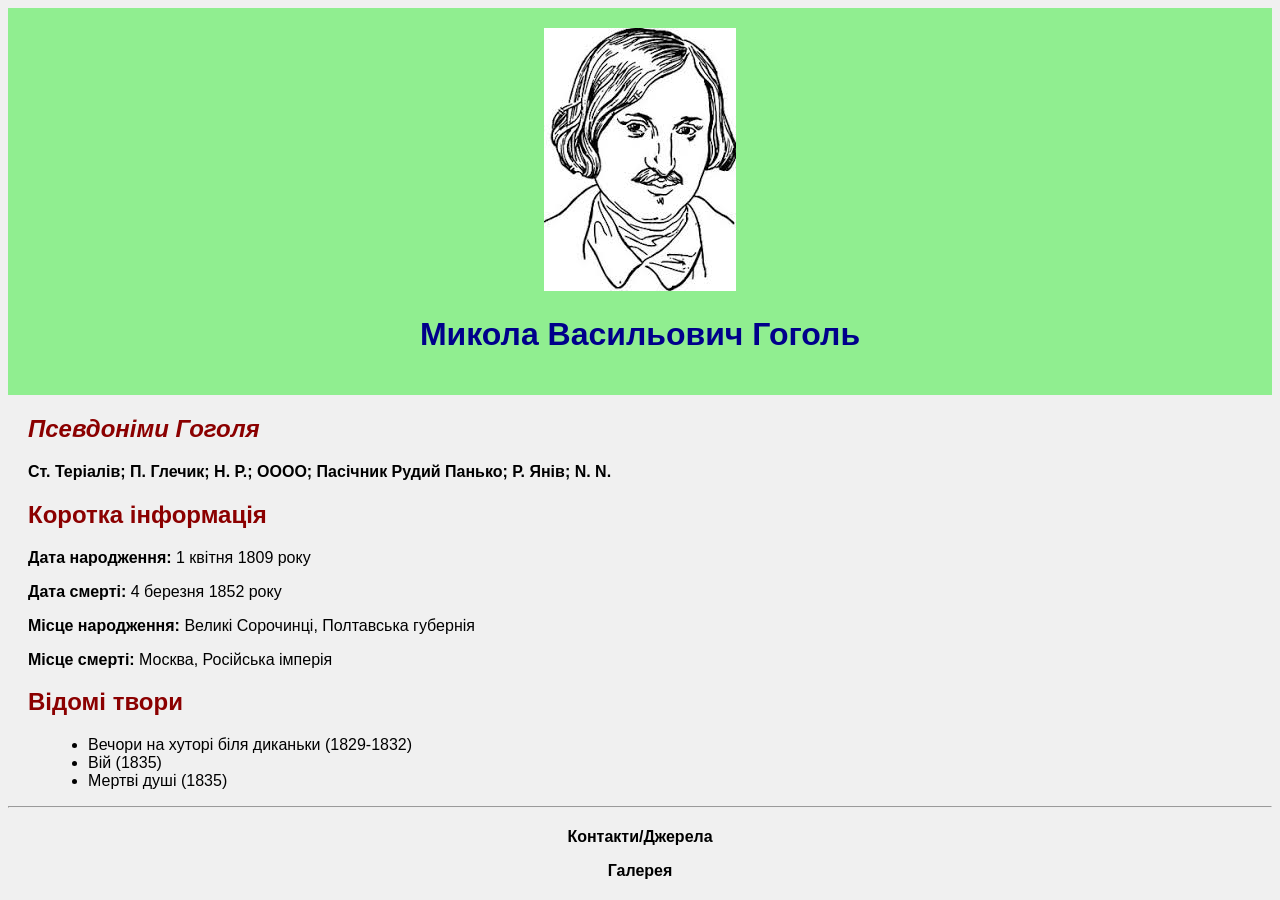
<file: index.html>
<!DOCTYPE html>
<html>
<head>
	<meta charset="utf-8">
	<meta name="viewport" content="width=device-width, initial-scale=1">
	<title>Про Миколу Гоголя</title>
<link rel="icon" type="image/x-icon" href="1.jpg">
<link rel="stylesheet" href="style.css">	
</head>
<body>

<header id="main-header">

<img src="1го.jfif" alt="М.В.Гоголь">
<h1 class="title">Микола Васильович Гоголь</h1>
</header>

<section class="main-info">

</section>

<h2 class="subtitle"><i>Псевдоніми Гоголя</i></h2>
<p class="text"><b>Ст. Теріалів; П. Глечик; Н. Р.; ОООО; Пасічник Рудий Панько; Р. Янів; N. N.</b></p>


<h2 class="subtitle">Коротка інформація</h2>
<p class="text"><b>Дата народження:</b> 1 квітня 1809 року</p>
<p class="text"><b>Дата смерті:</b> 4 березня  1852 року</p>
<p class="text"><b>Місце народження:</b> Великі Сорочинці, Полтавська губернія</p>
<p class="text"><b>Місце смерті:</b> Москва, Російська імперія</p>

<h2 class="subtitle"><b>Відомі твори</b></h2>
<ul class="list">
<li>Вечори на хуторі біля диканьки (1829-1832)</li>
<li>Вій (1835)</li>
<li>Мертві душі (1835)</li>
</ul>

<hr>

<nav class="menu">

<a href="pages/contact.html"><b>Контакти/Джерела</b></a>
<p><a href="pages/gallery.html"><b>Галерея</b></a><br></p>

</nav>

</body>
</html>
</file>
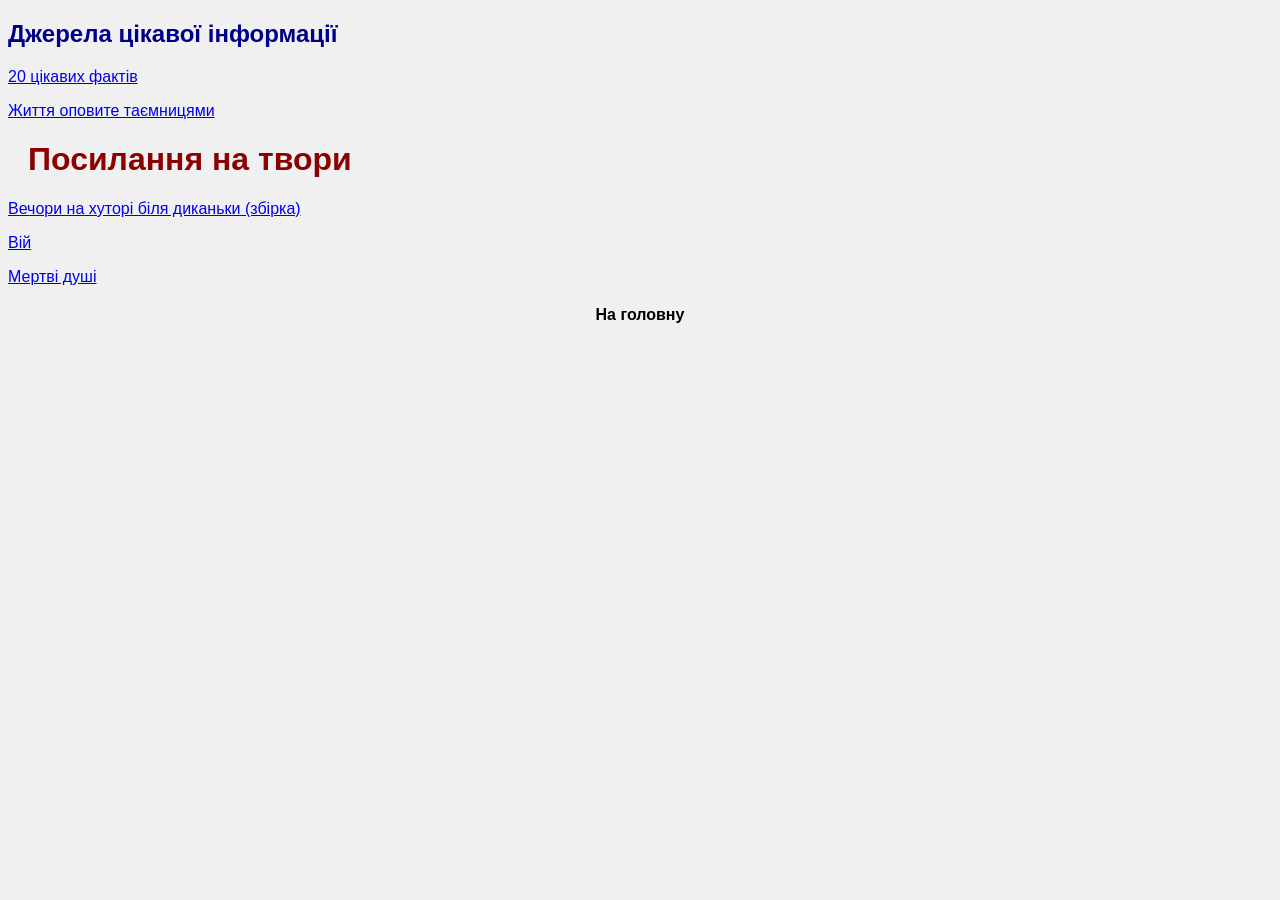
<file: Pages/contact.html>
<!DOCTYPE html>
<html>
<head>
	<meta charset="utf-8">
	<meta name="viewport" content="width=device-width, initial-scale=1">
	<title>Контакти/Джерела</title>
<link rel="icon" type="image/x-icon" href="2го.jfif">
<link rel="stylesheet" href="../style.css">	
</head>
<body>
<header class="header">

<section class="contact-info">
<h1 class="title">Джерела цікавої інформації</h1>
</header>

<a  class="link" href=" https://dovidka.biz.ua/tsikavi-fakti-pro-mikolu-gogolya/#google_vignette">
20 цікавих фактів
</a>

<p><a class="link" href="https://uain.press/blogs/mykola-gogol-zhyttya-opovyte-tayemnytsyamy-1209250">
Життя оповите таємницями
</a></p>

</section>

<h1 class="subtitle">Посилання на твори</h1>

<section class="contact-info">

<a class="link"  href="https://www.ukrlib.com.ua/world/printit.php?tid=4">
Вечори на хуторі біля диканьки (збірка)
</a>

<p><a class="link" href="https://www.ukrlib.com.ua/world/printit.php?tid=14#google_vignette">
Вій
</a></p>

<p><a class="link" href="https://www.ukrlib.com.ua/world/printit.php?tid=3">
Мертві душі
</a></p>
</section>

<nav class="menu">
<a href="../index.html"><b>На головну</b></a>
</nav>
</body>
</html>
</file>
<file: style.css>
body {
    background-color: #f0f0f0;
    font-family: Arial, sans-serif;
}

#main-header {
    background-color: lightgreen;
    text-align: center;
    padding: 20px;
}

.title {
    color: darkblue;
}

.subtitle {
    color: darkred;
    margin-left: 20px;
}

.text {
    margin-left: 20px;
}

.list {
    margin-left: 40px;
}

.main-photo {
    width: 300px;
    display: block;
    margin: 20px auto;
    border: 2px solid black;
}

.menu {
    text-align: center;
    margin-top: 20px;
}

.menu a {
    margin: 10px;
    text-decoration: none;
    color: black;
}

.menu a:hover {
    color: red;
}
.gallery-photo {
    width: 200px;
    margin: 10px;
    border: 2px solid black;
}
</file>
